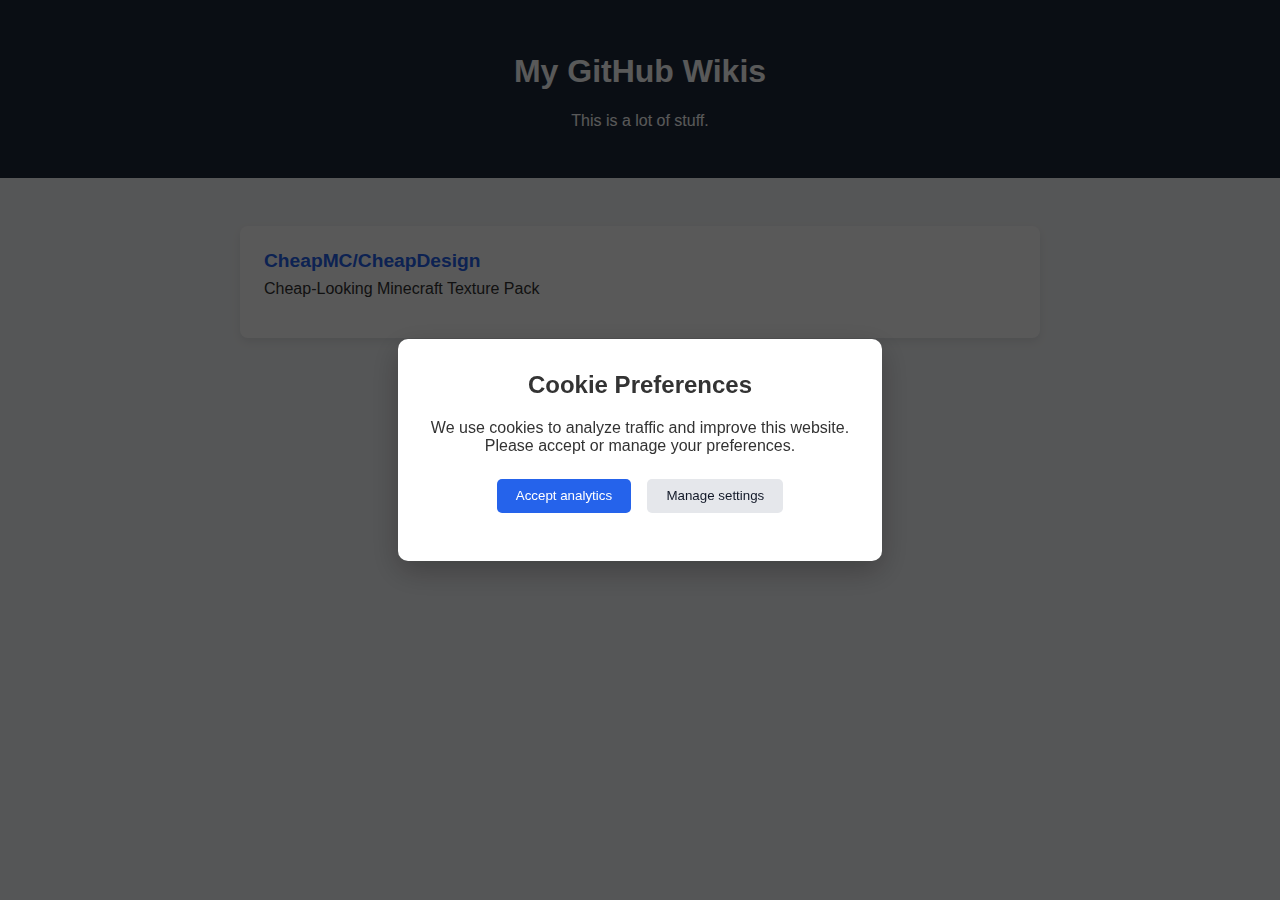
<file: index.html>
<!DOCTYPE html>
<html lang="en">
<head>
  <meta charset="UTF-8">
  <title>My Wikis</title>
  <meta name="viewport" content="width=device-width, initial-scale=1.0">
  <link rel="stylesheet" href="style.css">
</head>
<body>

<header>
  <h1>My GitHub Wikis</h1>
  <p>This is a lot of stuff.</p>
</header>
  
<main id="link-container">
  <!-- Links will be inserted here dynamically -->
</main>

<!-- Cookie Consent Modal -->
<div id="cookie-overlay" class="overlay hidden">
  <div class="cookie-modal">
    <h2>Cookie Preferences</h2>
    <p>We use cookies to analyze traffic and improve this website. Please accept or manage your preferences.</p>

    <div id="cookie-buttons">
      <button id="accept-cookies" class="primary">Accept analytics</button>
      <button id="manage-cookies" class="secondary">Manage settings</button>
    </div>

    <div id="cookie-settings" class="hidden">
      <label>
        <input type="checkbox" checked disabled>
        Necessary cookies (required)
      </label>
      <label>
        <input type="checkbox" id="analytics-checkbox">
        Analytics cookies (Google Analytics)
      </label>
      <button id="save-settings" class="primary">Save settings</button>
    </div>
  </div>
</div>

<script src="script.js"></script>
</body>
</html>
</file>
<file: style.css>
body {
  font-family: Arial, sans-serif;
  background: #f4f6f8;
  margin: 0;
  color: #333;
}

header {
  text-align: center;
  padding: 2rem;
  background: #1e293b;
  color: white;
}

main {
  max-width: 800px;
  margin: 2rem auto;
  padding: 1rem;
}

.link-card {
  background: white;
  padding: 1.5rem;
  margin-bottom: 1rem;
  border-radius: 8px;
  box-shadow: 0 4px 10px rgba(0,0,0,0.08);
  transition: transform 0.2s;
}

.link-card:hover {
  transform: translateY(-3px);
}

.link-card a {
  text-decoration: none;
  color: #2563eb;
  font-size: 1.2rem;
  font-weight: bold;
}

.link-card p {
  margin-top: 0.5rem;
}

/* Cookie Modal / Overlay */
.overlay {
  position: fixed;
  inset: 0;
  background: rgba(0,0,0,0.65);
  display: flex;
  justify-content: center;
  align-items: center;
  z-index: 9999;
}

.cookie-modal {
  background: white;
  padding: 2rem;
  max-width: 420px;
  width: 90%;
  border-radius: 10px;
  text-align: center;
  box-shadow: 0 10px 30px rgba(0,0,0,0.25);
}

.cookie-modal h2 {
  margin-top: 0;
}

.cookie-modal p {
  margin-bottom: 1.5rem;
}

#cookie-buttons {
  display: flex;
  gap: 1rem;
  justify-content: center;
  margin-bottom: 1rem;
}

button.primary {
  background: #2563eb;
  color: white;
  border: none;
  padding: 0.6rem 1.2rem;
  border-radius: 5px;
  cursor: pointer;
}

button.secondary {
  background: #e5e7eb;
  color: #111827;
  border: none;
  padding: 0.6rem 1.2rem;
  border-radius: 5px;
  cursor: pointer;
}

#cookie-settings {
  text-align: left;
}

#cookie-settings label {
  display: block;
  margin-bottom: 0.8rem;
}

.hidden {
  display: none;
}
</file>
